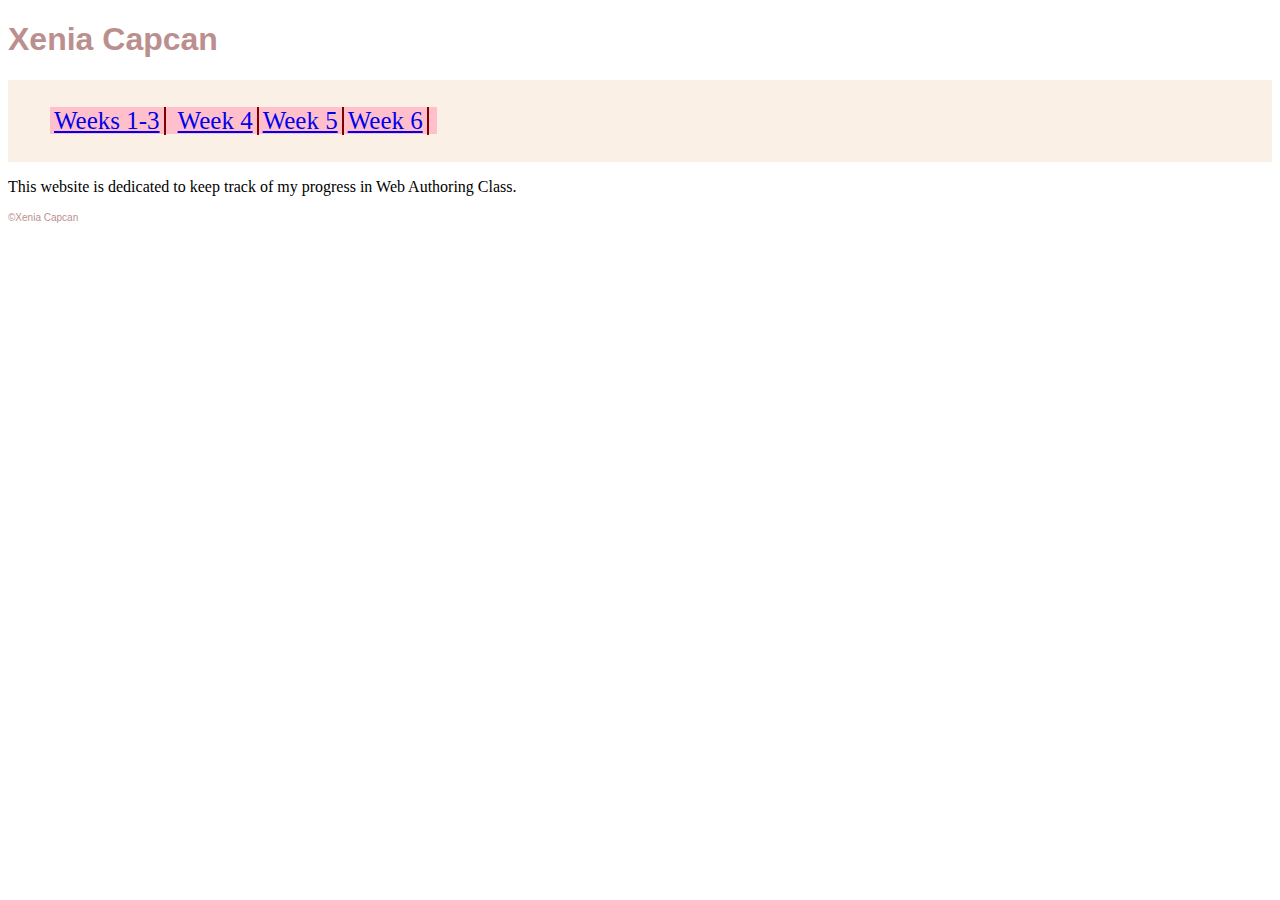
<file: index.html>
<!DOCTYPE html>
<html lang="en">
  <head>
    <meta charset="utf-8">
    <title>Xenia Capcan</title>
    <meta name="viewport" content="width=device-width" />
    <link href="styles.css" rel="stylesheet">
    <link href="https://fonts.googleapis.com/css?family=Yeseva+One&display=swap" rel="stylesheet">
    <link href="https://fonts.googleapis.com/css?family=Playfair+Display&display=swap" rel="stylesheet">
  </head>
  <body>
    <h1>Xenia Capcan</h1>
      <header>
        <div w3-include-html="nav.html">
            </div>
      </header>
      <section> 
        <p>This website is dedicated to keep track of my progress in Web Authoring Class.</p>
      </section>
      <footer>
        <p>&copy;Xenia Capcan</p>
      </footer>
      <!-- Enable includes -->
      <script src="/scripts/includes.js"></script>
      <script>
        includeHTML();
      </script>
    </body>
  </html>
</file>
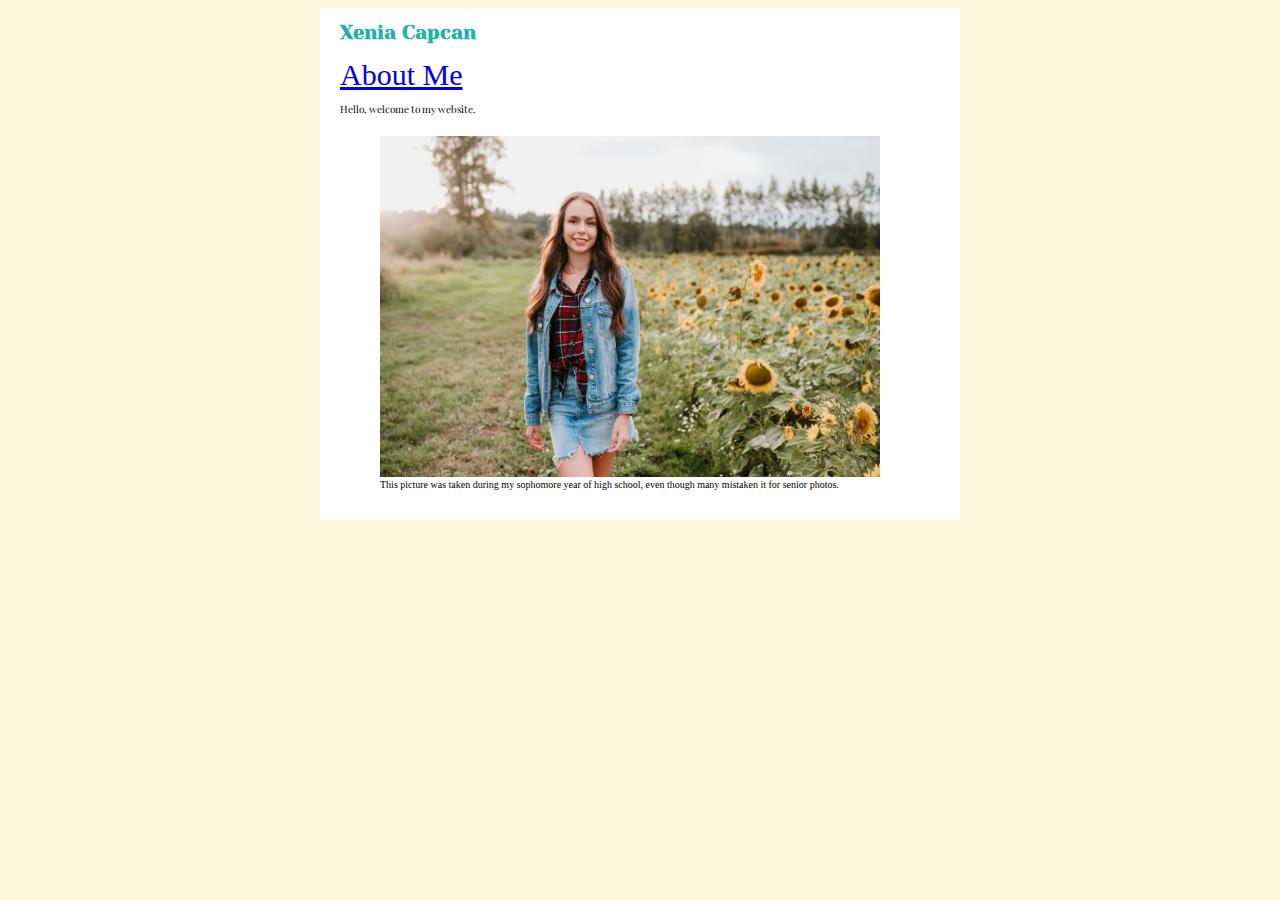
<file: week-1-3/index.html>
<!DOCTYPE html>
<html lang="en">
  <head>
    <meta charset="utf-8">
    <title>Xenia Capcan</title>
    <meta name="viewport" content="width=device-width" />
    <link href="styles/styles.css" rel="stylesheet">
    <link href="https://fonts.googleapis.com/css?family=Yeseva+One&display=swap" rel="stylesheet">
    <link href="https://fonts.googleapis.com/css?family=Playfair+Display&display=swap" rel="stylesheet">
  </head>
  <body>
    <div>
      <h1 id="ji">Xenia Capcan</h1>
      <a id="bout" href="about-me.html">About Me</a>
      <p class="titles">Hello, welcome to my website.</p>
      <figure>
        <img id="my-pic" src="images/IMG_2505.jpg" alt="Picture of me in a sunflower field" width="500" height="341">
          <figcaption>This picture was taken during my sophomore year of high school, even though many mistaken it for senior photos.</figcaption>
      </figure>
      </div>

  </body>
</html>
</file>
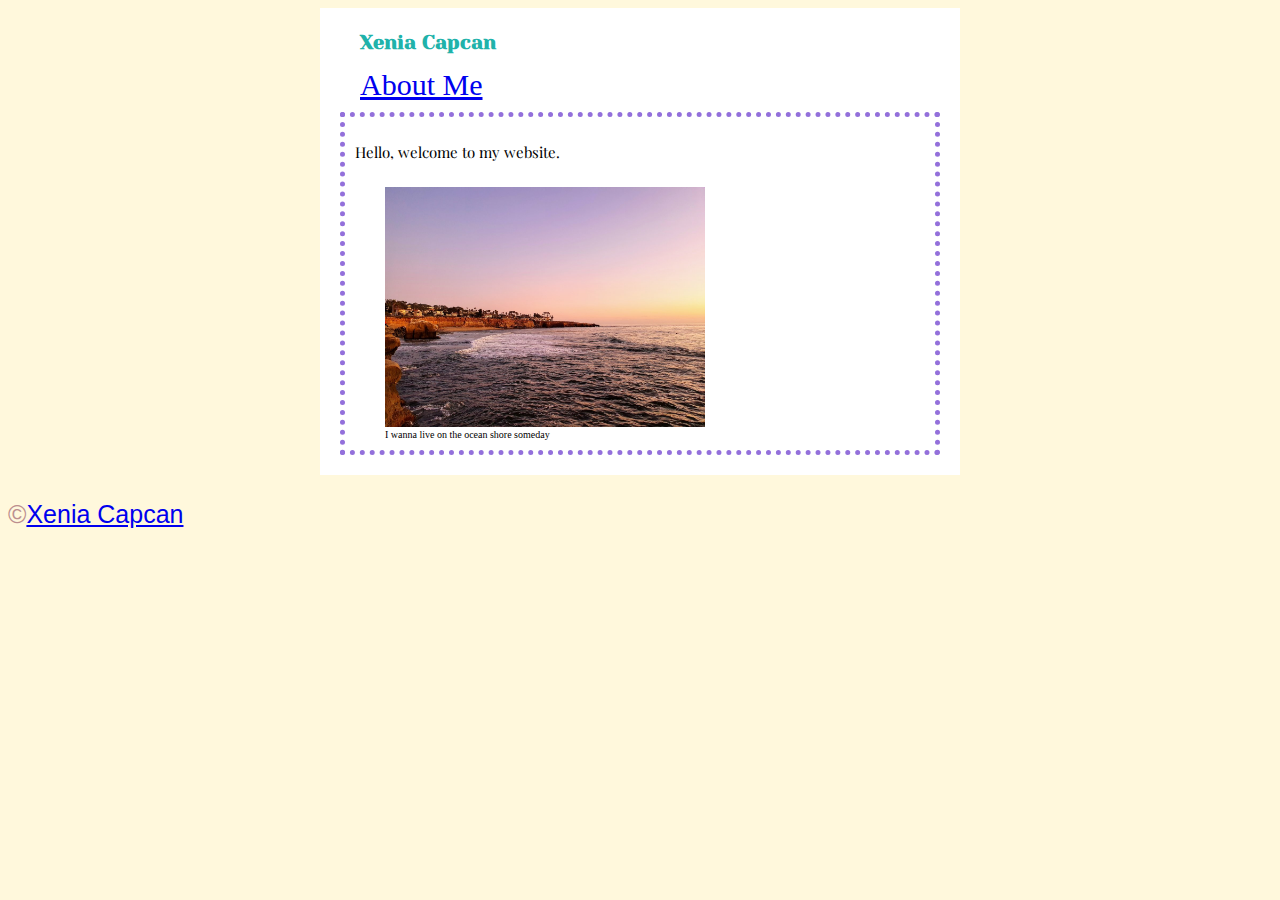
<file: week-4/index.html>
<!DOCTYPE html>
<html lang="en">
  <head>
    <meta charset="utf-8">
    <title>Xenia Capcan</title>
    <meta name="viewport" content="width=device-width" />
    <link href="styles/styles.css" rel="stylesheet">
    <link href="https://fonts.googleapis.com/css?family=Yeseva+One&display=swap" rel="stylesheet">
    <link href="https://fonts.googleapis.com/css?family=Playfair+Display&display=swap" rel="stylesheet">
  </head>
  <body>
    <div>
    <header>
      <h1 id="ji">Xenia Capcan</h1>
      <a id="bout" href="about-me.html">About Me</a>
      </header>
      <main>
      <section>
      <p class="titles">Hello, welcome to my website.</p>
      <figure>

          <img srcset="images/ocean-300.jps 320w,
          
          images/ocean-480.jpg 480w,
          images/ocean-800.jpg 800w,
          images/ocean-1200.jpg 1200w"
          
          sizes="(max-width: 480px) 280px,
          (max-width: 800px) 440px,
          (max-width: 1199px) 760px,
          1200px"
          
          src="images/cobalt-hair.jpg"
          alt="ocean shore overlook">
          <figcaption>I wanna live on the ocean shore someday</figcaption>
          
          </figure>
      </section>
      </main>
      </div>
      <footer>
        <p>&copy;<a href="about-me.html">Xenia Capcan</a></p>
      </footer>
  </body>
</html>
</file>
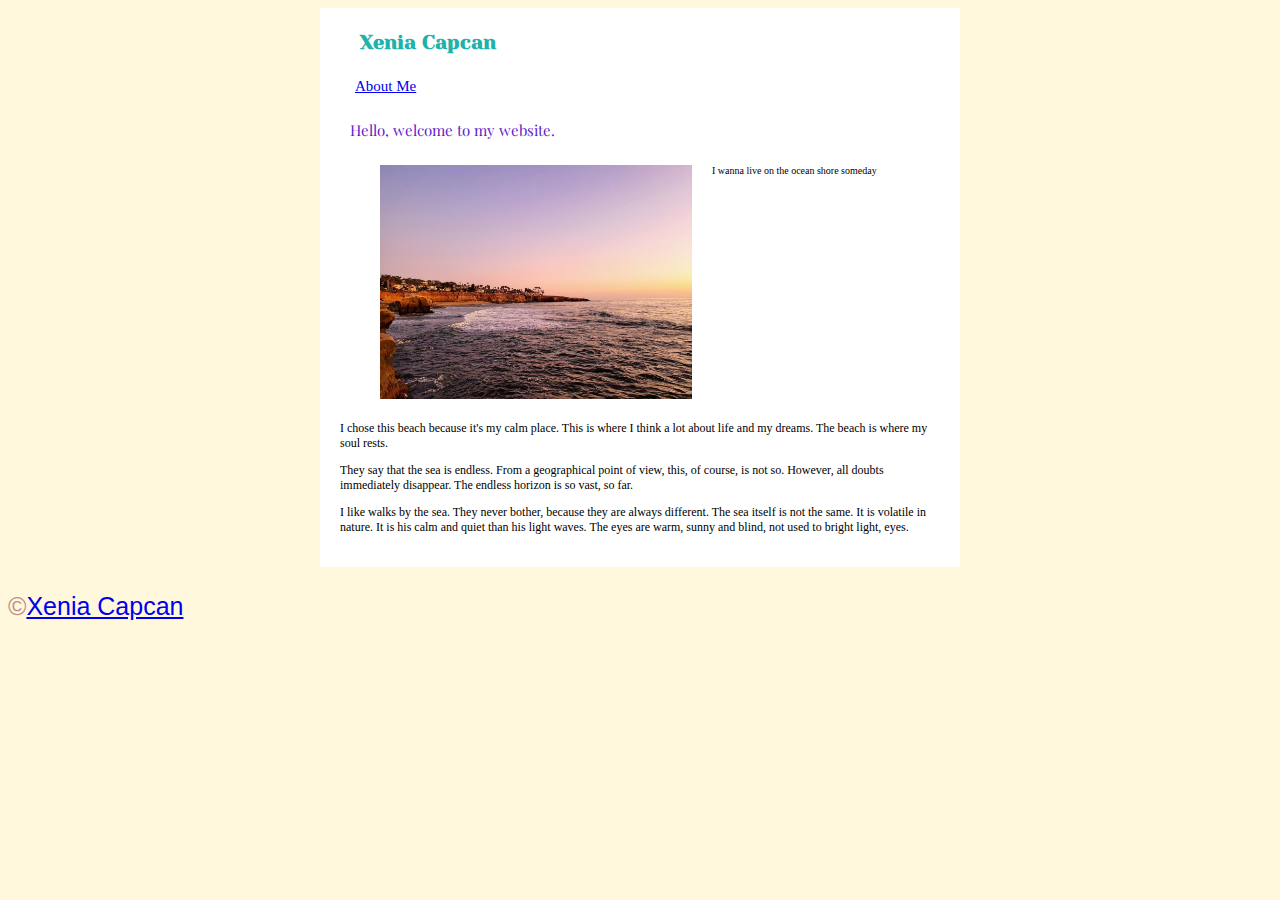
<file: week-5/index.html>
<!DOCTYPE html>
<html lang="en">
  <head>
    <meta charset="utf-8">
    <title>Xenia Capcan</title>
    <meta name="viewport" content="width=device-width" />
    <link href="styles/styles.css" rel="stylesheet">
    <link href="https://fonts.googleapis.com/css?family=Yeseva+One&display=swap" rel="stylesheet">
    <link href="https://fonts.googleapis.com/css?family=Playfair+Display&display=swap" rel="stylesheet">
  </head>
  <body>
    <div>
    <header>
     
      <h1 id="ji">Xenia Capcan</h1>
  
      </header>
      <nav>
          <a id="bout" href="about-me.html">About Me</a>
      </nav>
      <main>
      <section id="beach">
      <p class="intro">Hello, welcome to my website.</p>
      <figure>

          <img srcset="images/ocean-300.jps 320w,
          
          images/ocean-480.jpg 480w,
          images/ocean-800.jpg 800w,
          images/ocean-1200.jpg 1200w"
          
          sizes="(max-width: 480px) 280px,
          (max-width: 800px) 440px,
          (max-width: 1199px) 760px,
          1200px"
          
          src="images/cobalt-hair.jpg"
          alt="ocean shore overlook">
          <figcaption>I wanna live on the ocean shore someday</figcaption>
          
         
        </figure>
        <section id="description">
            <p>I chose this beach because it's my calm place. This is where I think a lot about life and my dreams. The beach is where my soul rests.</p>
            <p>They say that the sea is endless. From a geographical point of view, this, of course, is not so. However, all doubts immediately disappear. The endless horizon is so vast, so far.</p>
            <p>I like walks by the sea. They never bother, because they are always different. The sea itself is not the same. It is volatile in nature. It is his calm and quiet than his light waves. The eyes are warm, sunny and blind, not used to bright light, eyes.</p>
        </section> 
        </section>
      </main>
      </div>
      <footer>
        <p>&copy;<a href="about-me.html">Xenia Capcan</a></p>
      </footer>
  </body>
</html>
</file>
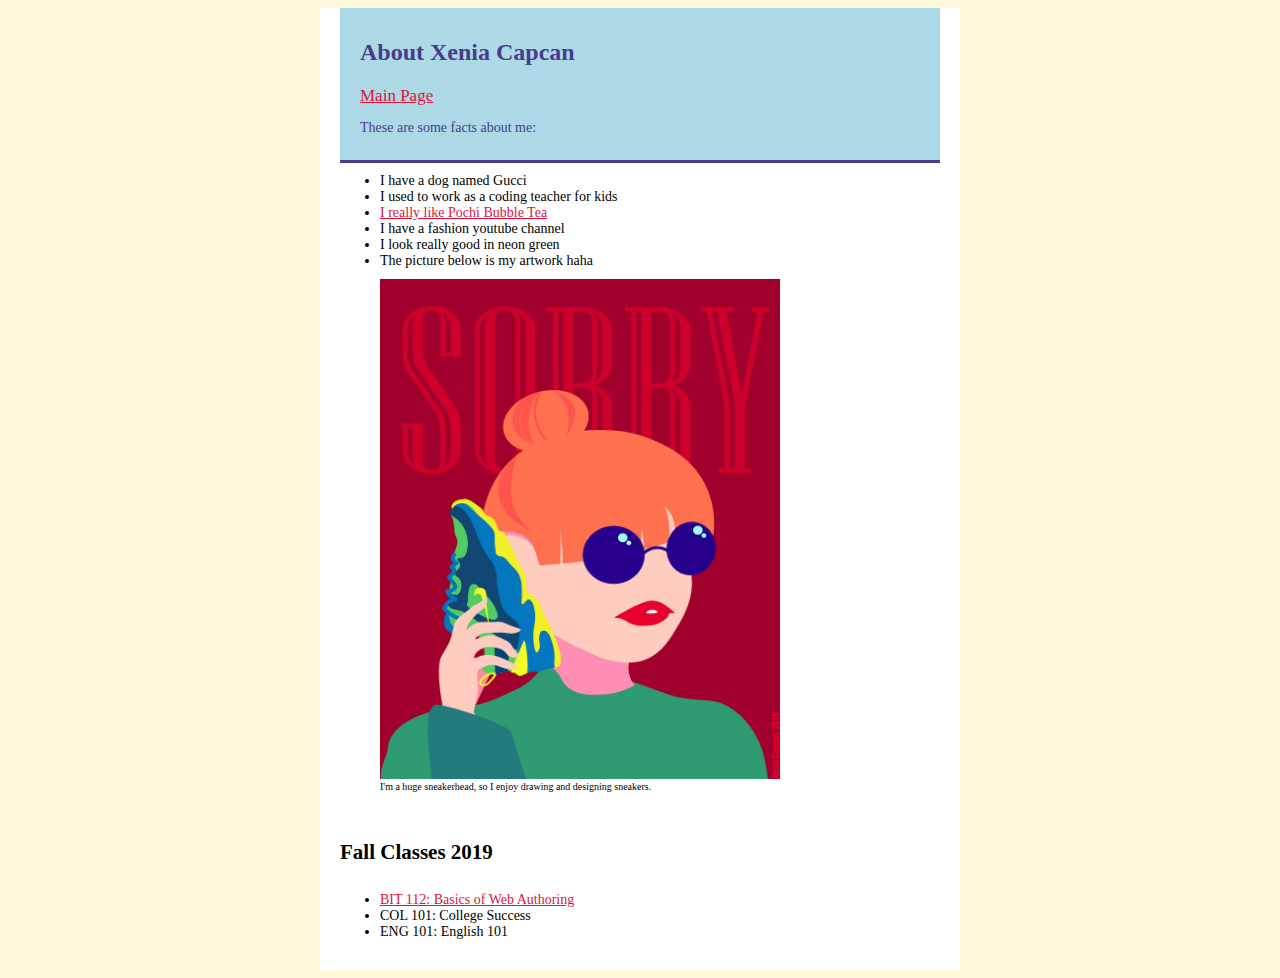
<file: week-1-3/about-me.html>
<!DOCTYPE html>
<html lang="en">
  <head>
    <meta charset="utf-8">
    <title>Xenia Capcan</title>
    <meta name="viewport" content="width=device-width" />
    <link href="styles/styles2.css" rel="stylesheet">
  </head>
  <body>
    <div>
      <header>
      <h1>About Xenia Capcan</h1>
      <a id="main-page" href="index.html">Main Page</a>
      <p>These are some facts about me:</p>
      </header>
      <main>
      <ul>
        <li>I have a dog named Gucci</li>
        <li>I used to work as a coding teacher for kids</li>
        <li><a href="https://www.google.com/search?sxsrf=ACYBGNTAxICpvv4FfFsZyVJLFKX70uW4vA%3A1570155010955&source=hp&ei=AqqWXZLAN4ri-gSt94DgDA&q=pochi+bubble+tea&oq=pochi+bubb&gs_l=psy-ab.1.0.0l5j0i22i30l5.724.3469..4549...0.0..0.206.1763.0j10j1......0....1..gws-wiz.....10..35i362i39j35i39j0i131j0i10j0i22i10i30.D6-NNTeNoAE">I really like Pochi Bubble Tea</a></li>
      <li>I have a fashion youtube channel</li>
      <li>I look really good in neon green</li>
      <li>The picture below is my artwork haha</li>
      </ul>
      <figure>
      <img src="images/4_07ZuZ1dcg.jpg" alt="artwork">
      <figcaption>I'm a huge sneakerhead, so I enjoy drawing and designing sneakers.</figcaption>
      </figure>
      </main>
    </div>
      <div>
          <h2>Fall Classes 2019</h2>
          <ul>
            <li><a href="index.html">BIT 112: Basics of Web Authoring</a></li>
            <li>COL 101: College Success</li>
            <li>ENG 101: English 101</li>
          </ul>
        </div>
  </body>
</html>
</file>
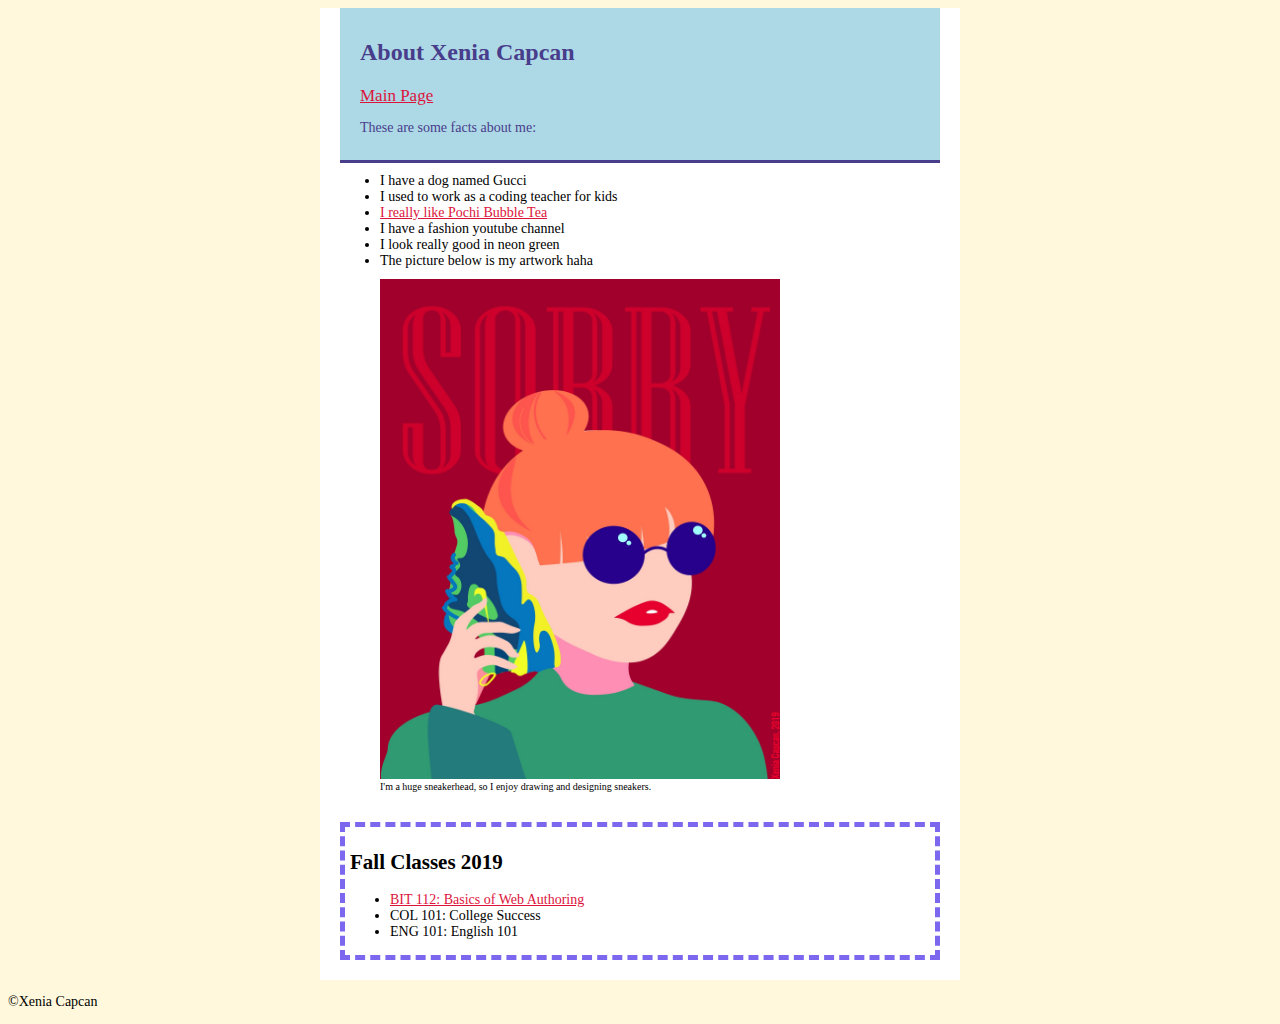
<file: week-4/about-me.html>
<!DOCTYPE html>
<html lang="en">
  <head>
    <meta charset="utf-8">
    <title>Xenia Capcan</title>
    <meta name="viewport" content="width=device-width" />
    <link href="styles/styles2.css" rel="stylesheet">
  </head>
  <body>
    <div>
      <header>
      <h1>About Xenia Capcan</h1>
      <a id="main-page" href="index.html">Main Page</a>
      <p>These are some facts about me:</p>
      </header>
      <main>
      <section>
      <ul>
        <li>I have a dog named Gucci</li>
        <li>I used to work as a coding teacher for kids</li>
        <li><a href="https://www.google.com/search?sxsrf=ACYBGNTAxICpvv4FfFsZyVJLFKX70uW4vA%3A1570155010955&source=hp&ei=AqqWXZLAN4ri-gSt94DgDA&q=pochi+bubble+tea&oq=pochi+bubb&gs_l=psy-ab.1.0.0l5j0i22i30l5.724.3469..4549...0.0..0.206.1763.0j10j1......0....1..gws-wiz.....10..35i362i39j35i39j0i131j0i10j0i22i10i30.D6-NNTeNoAE">I really like Pochi Bubble Tea</a></li>
      <li>I have a fashion youtube channel</li>
      <li>I look really good in neon green</li>
      <li>The picture below is my artwork haha</li>
      </ul>
      <figure>
      <img src="images/4_07ZuZ1dcg.jpg" alt="artwork">
      <figcaption>I'm a huge sneakerhead, so I enjoy drawing and designing sneakers.</figcaption>
      </figure>
      </section>
     
    </div>
      <div>
        <aside>
          <h2>Fall Classes 2019</h2>
          <ul>
            <li><a href="index.html">BIT 112: Basics of Web Authoring</a></li>
            <li>COL 101: College Success</li>
            <li>ENG 101: English 101</li>
          </ul>
          </aside>
        </div>
        <footer>
          <p>&copy;Xenia Capcan</p>
        </footer>
  </body>
</html>
</file>
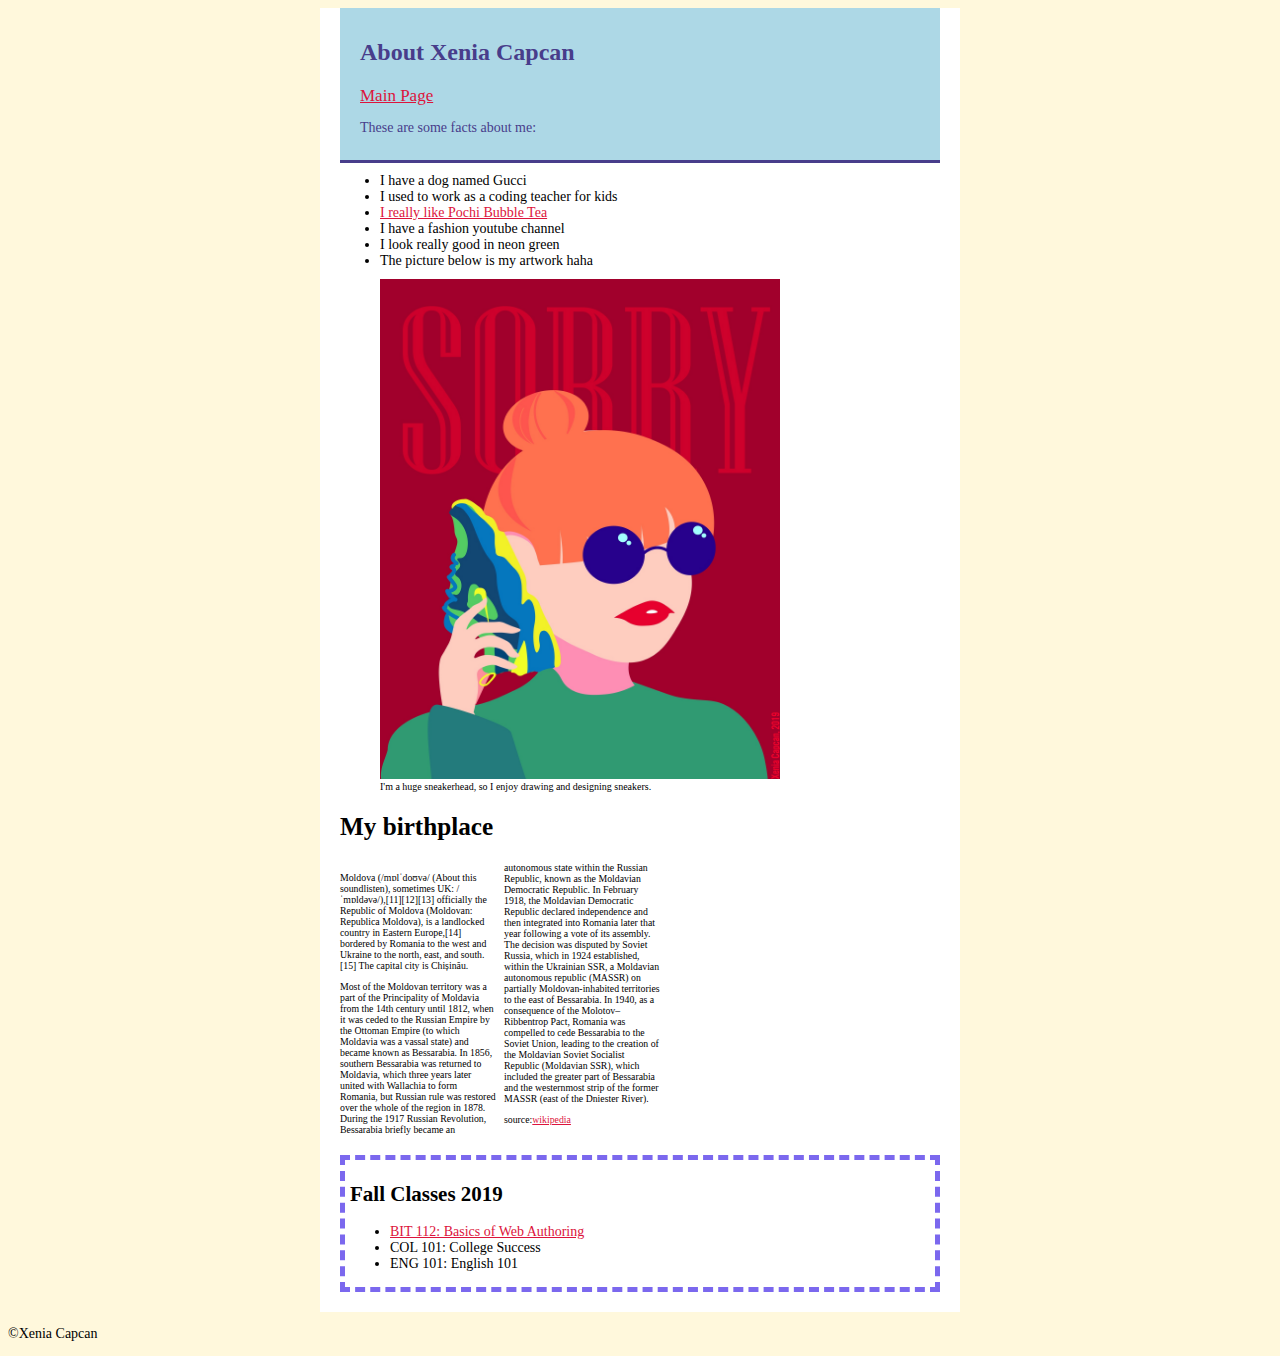
<file: week-5/about-me.html>
<!DOCTYPE html>
<html lang="en">
  <head>
    <meta charset="utf-8">
    <title>Xenia Capcan</title>
    <meta name="viewport" content="width=device-width" />
    <link href="styles/styles2.css" rel="stylesheet">
  </head>
  <body>
    <div class="main">
      <header>
      <h1>About Xenia Capcan</h1>
      <a id="main-page" href="index.html">Main Page</a>
      <p>These are some facts about me:</p>
      </header>
      <main>
      <section>
      <ul>
        <li>I have a dog named Gucci</li>
        <li>I used to work as a coding teacher for kids</li>
        <li><a href="https://www.google.com/search?sxsrf=ACYBGNTAxICpvv4FfFsZyVJLFKX70uW4vA%3A1570155010955&source=hp&ei=AqqWXZLAN4ri-gSt94DgDA&q=pochi+bubble+tea&oq=pochi+bubb&gs_l=psy-ab.1.0.0l5j0i22i30l5.724.3469..4549...0.0..0.206.1763.0j10j1......0....1..gws-wiz.....10..35i362i39j35i39j0i131j0i10j0i22i10i30.D6-NNTeNoAE">I really like Pochi Bubble Tea</a></li>
      <li>I have a fashion youtube channel</li>
      <li>I look really good in neon green</li>
      <li>The picture below is my artwork haha</li>
      </ul>
      <figure>
      <img src="images/4_07ZuZ1dcg.jpg" alt="artwork">
      <figcaption>I'm a huge sneakerhead, so I enjoy drawing and designing sneakers.</figcaption>
      </figure>
      </section>

      <section id="birthplace">
        <h2>My birthplace</h2>
        <section class="bit-columns">
          <p>Moldova (/mɒlˈdoʊvə/ (About this soundlisten), sometimes UK: /ˈmɒldəvə/),[11][12][13] 
            officially the Republic of Moldova (Moldovan: Republica Moldova), is a landlocked 
            country in Eastern Europe,[14] bordered by 
            Romania to the west and Ukraine to the north, east, and south.[15] 
            The capital city is Chișinău.</p>
          <p>Most of the Moldovan territory was a part of the Principality of Moldavia from the 14th century until 1812, when it was ceded to the Russian Empire by the Ottoman Empire (to which Moldavia was a vassal state) and became known as Bessarabia. In 1856, southern Bessarabia was returned to Moldavia, which three years later united with Wallachia to form Romania, but Russian rule was restored over the whole of the region in 1878. During the 1917 Russian Revolution, Bessarabia briefly became an autonomous state within the Russian Republic, known as the Moldavian Democratic Republic. In February 1918, the Moldavian Democratic Republic declared independence and then integrated into Romania later that year following a vote of its assembly. The decision was disputed by Soviet Russia, which in 1924 established, within the Ukrainian SSR, a Moldavian autonomous republic (MASSR) on partially Moldovan-inhabited territories to the east of Bessarabia. In 1940, as a consequence of the Molotov–Ribbentrop Pact, Romania was compelled to cede Bessarabia to the Soviet Union, leading to the creation of the Moldavian Soviet Socialist Republic (Moldavian SSR), which included the greater part of Bessarabia and the westernmost strip of the former MASSR (east of the Dniester River).</p>
          <p>source:<a href="https://en.wikipedia.org/wiki/Moldova">wikipedia</a></p>
          </section>
        
      </section>
     
    </div>
      <div class="main">
        <aside>
          <h2>Fall Classes 2019</h2>
          <ul>
            <li><a href="index.html">BIT 112: Basics of Web Authoring</a></li>
            <li>COL 101: College Success</li>
            <li>ENG 101: English 101</li>
          </ul>
          </aside>
        </div>
    </main>
        <footer>
          <p>&copy;Xenia Capcan</p>
        </footer>
  </body>
</html>
</file>
<file: styles.css>
h1 {
    font-family: Arial, Helvetica, sans-serif;
    color: rosybrown;
}
header {
    border: linen 2px solid;
    font-size: 25px;  
    padding: 0px; 
    background-color: linen ;
}
li {
    display: inline-block;
  float: left;
  margin: 0px;
  border-right: maroon 2px solid;
  max-width: 120px;
  }
a {
    padding: 0px 4px;
    background-color: pink;

}
footer {
    font-size: 10px;
    font-family: Arial, Helvetica, sans-serif;
    color: rosybrown;
}
#contents {
    padding: 0px;
    
}
#description {
    font-family: Arial, Helvetica, sans-serif;  
}
</file>
<file: week-1-3/styles/styles.css>
html{
    background-color:cornsilk;
    font-family: Cambria, Cochin, Georgia, Times, 'Times New Roman', serif;
    font-size: 10px;
}
div {
    width: 600px;
    margin: 0 auto;
    background-color: white;
    padding: 0 20px 20px 20px;
   display: flex;
   flex-direction: column;
  }
#ji {
    font-family: 'Yeseva One', cursive;
    color: lightseagreen
  }
  #bout {
    font-size: 30px;
}
.titles {
    color: black;
    font-family: 'Playfair Display', serif;
  }
</file>
<file: week-4/styles/styles.css>
html{
    background-color:cornsilk;
    font-family: Cambria, Cochin, Georgia, Times, 'Times New Roman', serif;
    font-size: 10px;
}
div {
    width: 600px;
    margin: 0 auto;
    background-color: white;
    padding: 0 20px 20px 20px;
   display: flex;
   flex-direction: column;
  }
#ji {
    font-family: 'Yeseva One', cursive;
    color: lightseagreen
  }
  #bout {
    font-size: 30px;
}
.titles {
    color: black;
    font-family: 'Playfair Display', serif;
    font-size: 15px;
    padding: 10px;
  }

  footer {
    font-size: 25px;
    font-family: Arial, Helvetica, sans-serif;
    color: rosybrown;
}

header {
background-color:white;
margin: 10px;
padding-left: 10px;
padding-right: 10px;
}
section{ 
  border: mediumpurple 5px dotted;
}
img {
  width: 320px;
}
</file>
<file: week-5/styles/styles.css>
html{
    background-color:cornsilk;
    font-family: Cambria, Cochin, Georgia, Times, 'Times New Roman', serif;
    font-size: 10px;
}
div {
    width: 600px;
    margin: 0 auto;
    background-color: white;
    padding: 0 20px 20px 20px;
   display: flex;
   flex-direction: column;
  }
#ji {
    font-family: 'Yeseva One', cursive;
    color: lightseagreen
  }
  nav {
    font-size: 15px;
    padding-left: 15px;
}
.intro {
    position: relative;
    color: rgb(95, 29, 201);
    font-family: 'Playfair Display', serif;
    font-size: 15px;
    padding: 10px;
  }

  footer {
    font-size: 25px;
    font-family: Arial, Helvetica, sans-serif;
    color: rosybrown;
    max-width:300px;
    height: 10px;
}

header {
background-color:white;
margin: 10px;
padding-left: 10px;
padding-right: 10px;
}

img {
  width: 60%;
  float: left;
  padding-right: 2em;
}
section#description {
  clear: left;
  padding-top: 10px;
  font-size: 12px;
  }
</file>
<file: week-1-3/styles/styles2.css>
div {
    width: 600px;
    margin: 0 auto;
    background-color: white;
    padding: 0 20px 20px 20px;
   display: flex;
   flex-direction: column;
  }
  html{
    background-color:cornsilk;
    font-family: Cambria, Cochin, Georgia, Times, 'Times New Roman', serif;
    font-size: 10px;

}
img {
    width: 400px;
    height:500px;
}
p, li {
    font-size: 1.4em; 
}
h1 {
    font-size: 2.4em;
    line-height: 1.5em;
}
h2 {
    font-size: 2.1em;
}
#main-page { 
    font-size: 1.7em;
}
a:link {
    color: crimson;
}
a:visited {
    color: darkolivegreen;
}
a:hover { 
    color: rgb(253, 5, 5); background-color: darkolivegreen; text-decoration: none;
}
a:active {
    color: darkolivegreen; background-color: rgb(253, 5, 5); text-decoration: none;
}
header {
    background-color: lightblue;
    color: darkslateblue;
    border-bottom: 0.3em solid;
    padding: 10px 20px;
    width: 600px;
    box-sizing: border-box; 
}
main {
    max-width: 600px;
}
</file>
<file: week-4/styles/styles2.css>
div {
    width: 600px;
    margin: 0 auto;
    background-color: white;
    padding: 0 20px 20px 20px;
   display: flex;
   flex-direction: column;
  }
  html{
    background-color:cornsilk;
    font-family: Cambria, Cochin, Georgia, Times, 'Times New Roman', serif;
    font-size: 10px;

}
img {
    width: 400px;
    height:500px;
}
p, li {
    font-size: 1.4em; 
}
h1 {
    font-size: 2.4em;
    line-height: 1.5em;
}
h2 {
    font-size: 2.1em;
}
#main-page { 
    font-size: 1.7em;
}
a:link {
    color: crimson;
}
a:visited {
    color: darkolivegreen;
}
a:hover { 
    color: rgb(253, 5, 5); background-color: darkolivegreen; text-decoration: none;
}
a:active {
    color: darkolivegreen; background-color: rgb(253, 5, 5); text-decoration: none;
}
header {
    background-color: lightblue;
    color: darkslateblue;
    border-bottom: 0.3em solid;
    padding: 10px 20px;
    width: 600px;
    box-sizing: border-box; 
}
main {
    max-width: 600px;
}
aside{
    /*this adds in a border */
    border: mediumslateblue 5px dashed;
    /*this adds in some space so it's not so squished to the border*/
    padding: 5px;
}
</file>
<file: week-5/styles/styles2.css>
.main {
    width: 600px;
    margin: 0 auto;
    background-color: white;
    padding: 0 20px 20px 20px;
   display: flex;
   flex-direction: column;
  }
  html{
    background-color:cornsilk;
    font-family: Cambria, Cochin, Georgia, Times, 'Times New Roman', serif;
    font-size: 10px;

}
img {
    width: 400px;
    height:500px;
}
p, li {
    font-size: 1.4em; 
}
h1 {
    font-size: 2.4em;
    line-height: 1.5em;
}
h2 {
    font-size: 2.1em;
}
#main-page { 
    font-size: 1.7em;
}
a:link {
    color: crimson;
}
a:visited {
    color: green;
}
a:hover { 
    color: rgb(253, 5, 5); background-color: green; text-decoration: none;
}
a:active {
    color: green; background-color: rgb(253, 5, 5); text-decoration: none;
}
header {
    background-color: lightblue;
    color: darkslateblue;
    border-bottom: 0.3em solid;
    padding: 10px 20px;
    width: 600px;
    box-sizing: border-box; 
}
main {
    max-width: 600px;
}
aside{
    /*this adds in a border */
    border: mediumslateblue 5px dashed;
    /*this adds in some space so it's not so squished to the border*/
    padding: 5px;
}
#birthplace {
    width: 300px;
    font-size: 12px;
    padding: 0px;
    margin: 0px;
}
.bit-columns {
/*adds in two columns*/
 column-count: 2;
 /*sets the font-size to 7 so it fits nicely on the page*/
 font-size: 7px;
 /*sets minimum width*/
 min-width: 321px;
 /*sets maximum width*/
 max-width: 600px;
}
.bar column {
    /*unsets the number of columns to 1? I'm not sure if I've done this one right?*/
   column-count: unset;
}
</file>
